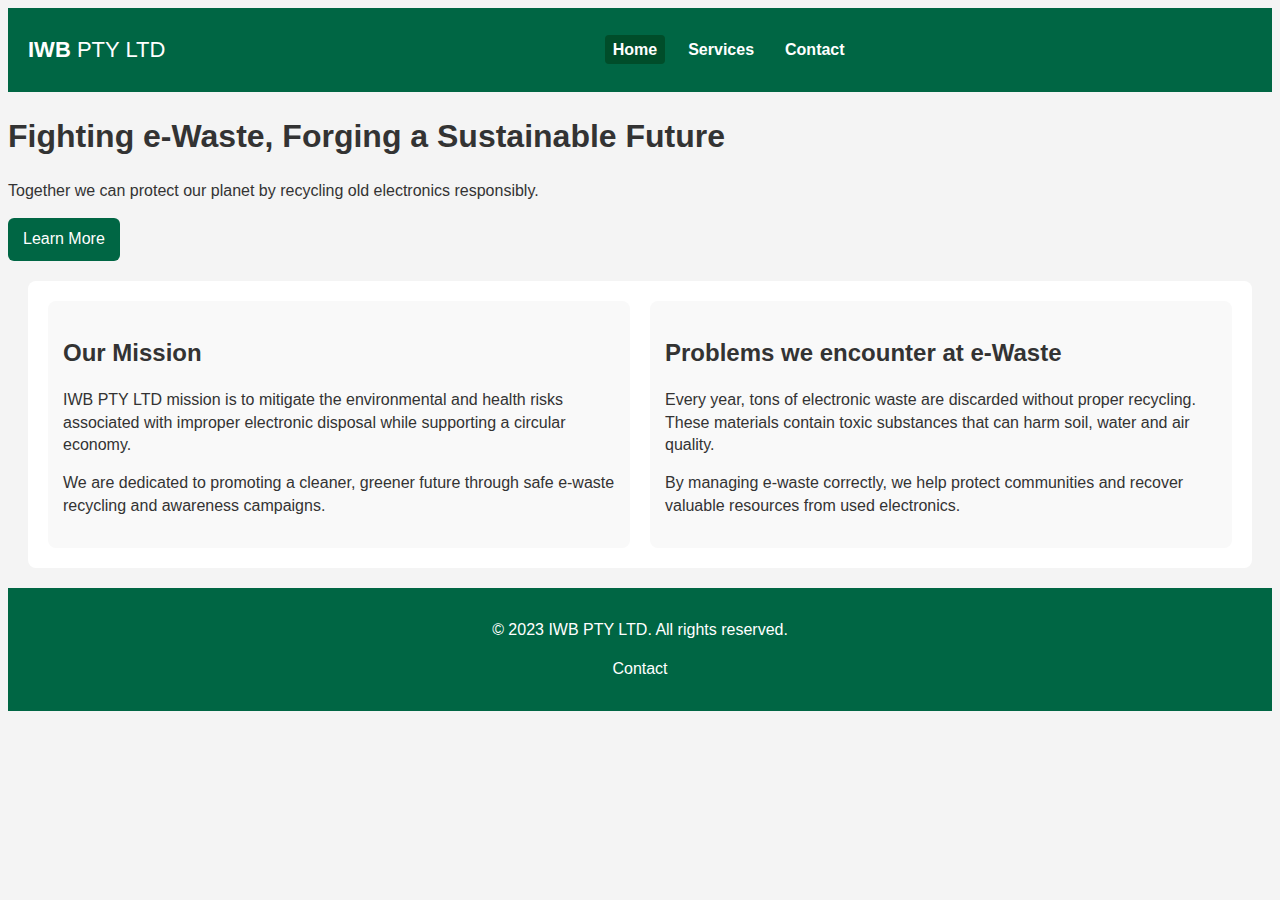
<file: index.html>
<!DOCTYPE html>
<html>
<head>
	<meta charset="utf-8">
	<meta name="viewport" content="width=device-width, initial-scale=1.0">
	<title>IWB PTY LTD</title>
	<link rel="stylesheet" type="text/css" href="style.css">
</head>
<body>
	<header>
  <div class="header-inner">
    <div class="logo">IWB <span>PTY LTD</span></div>

    <nav id="navbar">
      <ul>
        <li><a href="index.html" class="active">Home</a></li>
        <li><a href="services.html">Services</a></li>
        <li><a href="contact.html">Contact</a></li>
      </ul>
    </nav>
    <a href="javascript:void(0);" class="icon" onclick="toggleNav()">
      <i class="fa fa-bars"></i>
    </a>
  </div>
</header>
    <h1>Fighting e-Waste, Forging a Sustainable Future</h1>
    <p>Together we can protect our planet by recycling old electronics responsibly.</p>
    <a href="about.html" class="btn">Learn More</a>
  </section>
<section class="content-flex">
    <div>
      <h2>Our Mission</h2>
      <p>IWB PTY LTD mission is to mitigate the environmental and health risks associated with improper electronic disposal while supporting a circular economy.</p>
      <p>We are dedicated to promoting a cleaner, greener future through safe e-waste recycling and awareness campaigns.</p>
    </div>

    <div>
      <h2>Problems we encounter at e-Waste</h2>
      <p>Every year, tons of electronic waste are discarded without proper recycling. These materials contain toxic substances that can harm soil, water and air quality.</p>
      <p>By managing e-waste correctly, we help protect communities and recover valuable resources from used electronics.</p>
    </div>
  </section>
 
 <footer>
    <p>© 2023 IWB PTY LTD. All rights reserved.</p>
    <p><a href="contact.html">Contact</a></p>
  </footer>

</body>
</html>
</file>
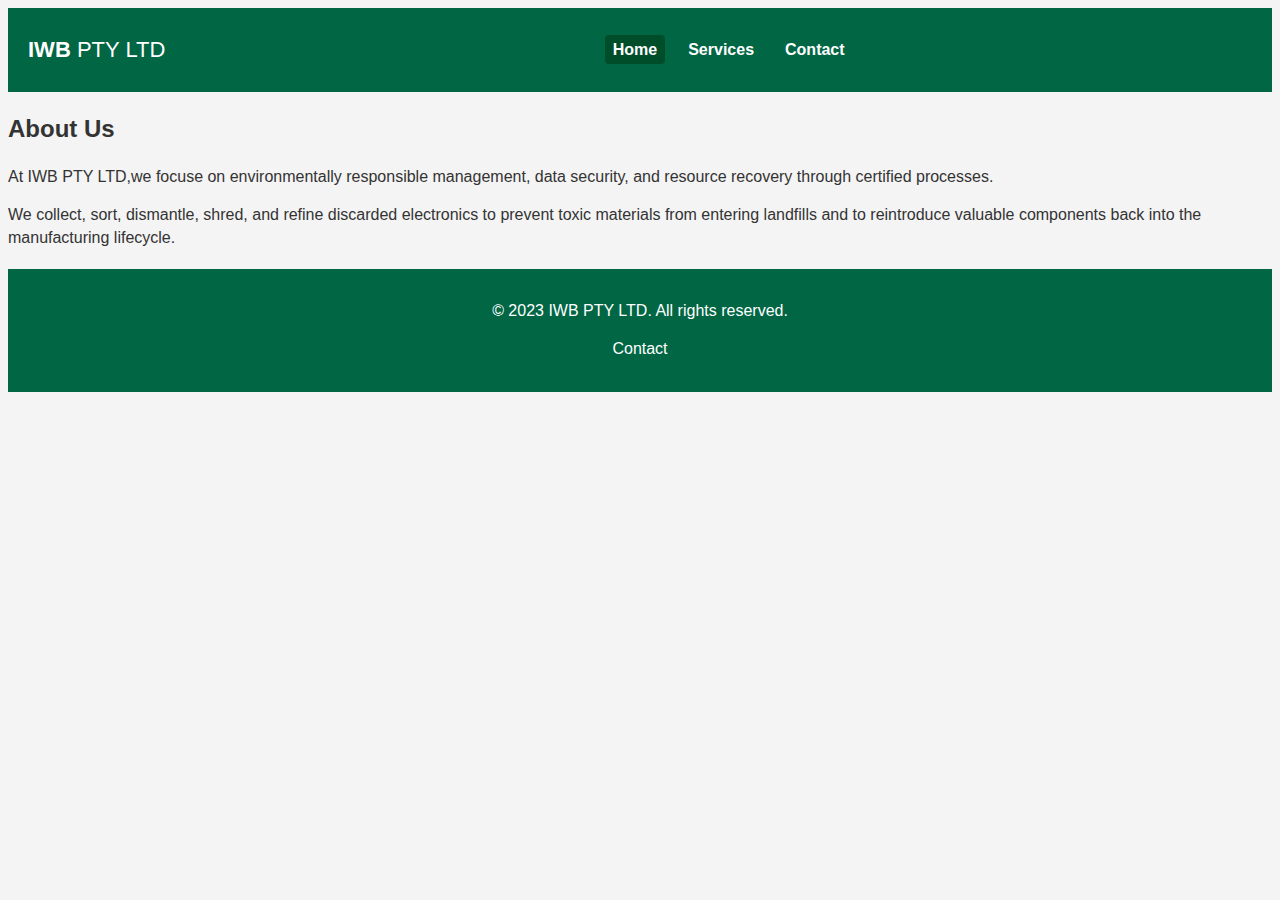
<file: about.html>
<!DOCTYPE html>
<html>
<head>
	<meta charset="utf-8">
	<meta name="viewport" content="width=device-width, initial-scale=1">
	<title>About Us</title>
	<link rel="stylesheet" type="text/css" href="style.css">
</head>
<body>
	<header>
  <div class="header-inner">
    <div class="logo">IWB <span>PTY LTD</span></div>

    <nav id="navbar">
      <ul>
        <li><a href="index.html" class="active">Home</a></li>
        <li><a href="services.html">Services</a></li>
        <li><a href="contact.html">Contact</a></li>
      </ul>
    </nav>
    <a href="javascript:void(0);" class="icon" onclick="toggleNav()">
      <i class="fa fa-bars"></i>
    </a>
  </div>
</header>

 <h2>About Us</h2>
      <p>At IWB PTY LTD,we focuse on environmentally responsible management, data security, and resource recovery through certified processes.</p>
      <p>We collect, sort, dismantle, shred, and refine discarded electronics to prevent toxic materials from entering landfills and to reintroduce valuable components back into the manufacturing lifecycle.</p>
<footer>
    <p>© 2023 IWB PTY LTD. All rights reserved.</p>
    <p><a href="contact.html">Contact</a></p>
  </footer>
  <script>
  function toggleNav() {
    var navbar = document.getElementById("navbar");
    navbar.classList.toggle("active");
  }
</script>

</body>
</html>
</file>
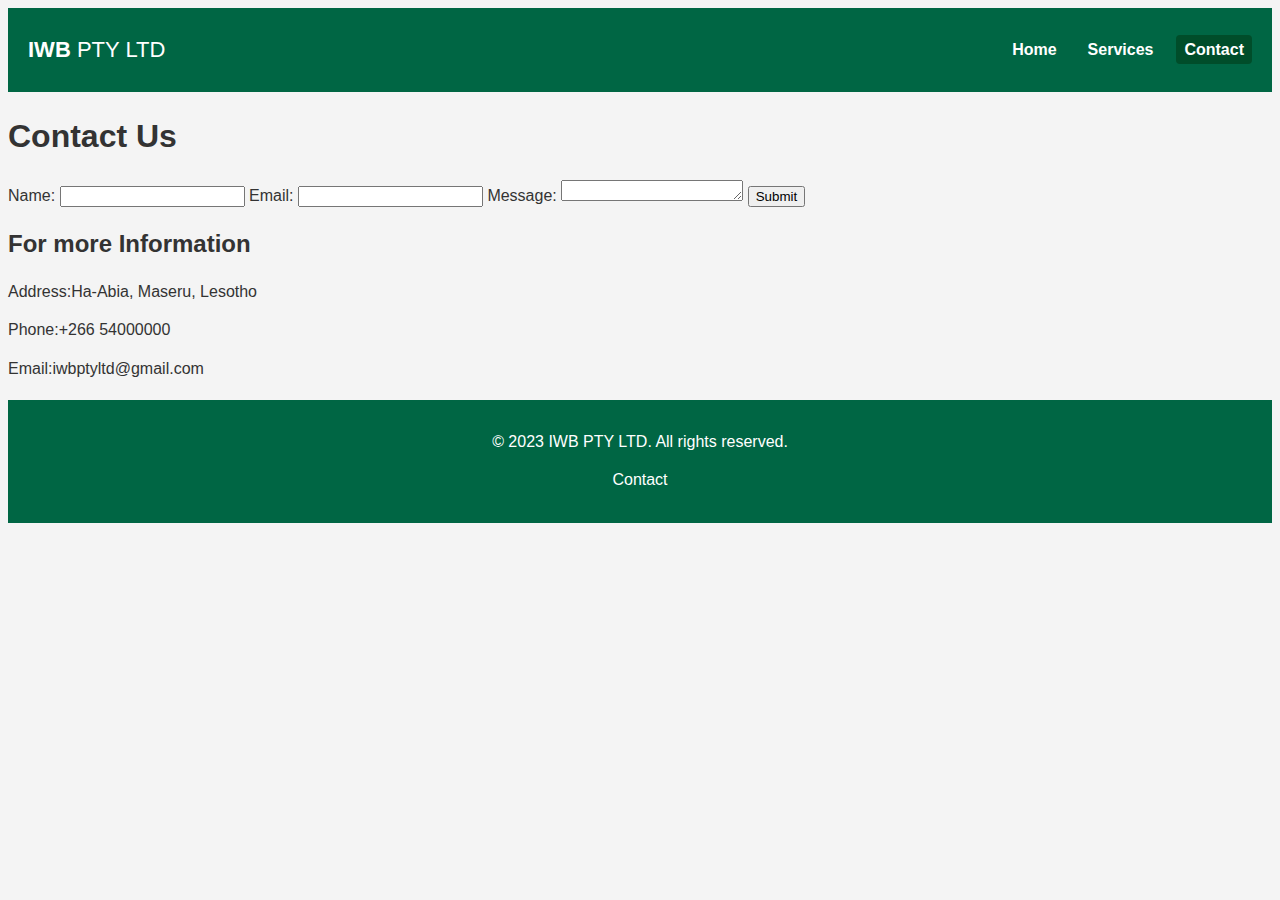
<file: contact.html>
<!DOCTYPE html>
<html>
<head>
	<meta charset="utf-8">
	<meta name="viewport" content="width=device-width, initial-scale=1.0">
	<title>Contact Us</title>
	<link rel="stylesheet" type="text/css" href="style.css">
</head>
<body class="contact">
	<header>
  <div class="header-inner">
    <div class="logo">IWB <span>PTY LTD</span></div>

    <nav id="navbar">
      <ul>
        <li><a href="index.html">Home</a></li>
        <li><a href="services.html">Services</a></li>
         <li><a href="contact.html" class="active">Contact</a></li>
      </ul>
    </nav>
    </a>
  </div>
</header>
<h1>Contact Us</h1>
    <form class="contact-form">
      <label for="name">Name:</label>
      <input type="text" id="name" name="name" required>

      <label for="email">Email:</label>
      <input type="email" id="email" name="email" required>

      <label for="message">Message:</label>
      <textarea id="message" name="message" rows="1" required></textarea>

      <button type="submit">Submit</button>
    </form>

    <section class="company-info">
      <h2>For more Information</h2>
      <p>Address:Ha-Abia, Maseru, Lesotho</p>
      <p>Phone:+266 54000000</p>
      <p>Email:iwbptyltd@gmail.com</p>
    </section>
</div>
 <footer>
    <p>© 2023 IWB PTY LTD. All rights reserved.</p>
    <p><a href="contact.html">Contact</a></p>
  </footer>

</body>

</html>
</file>
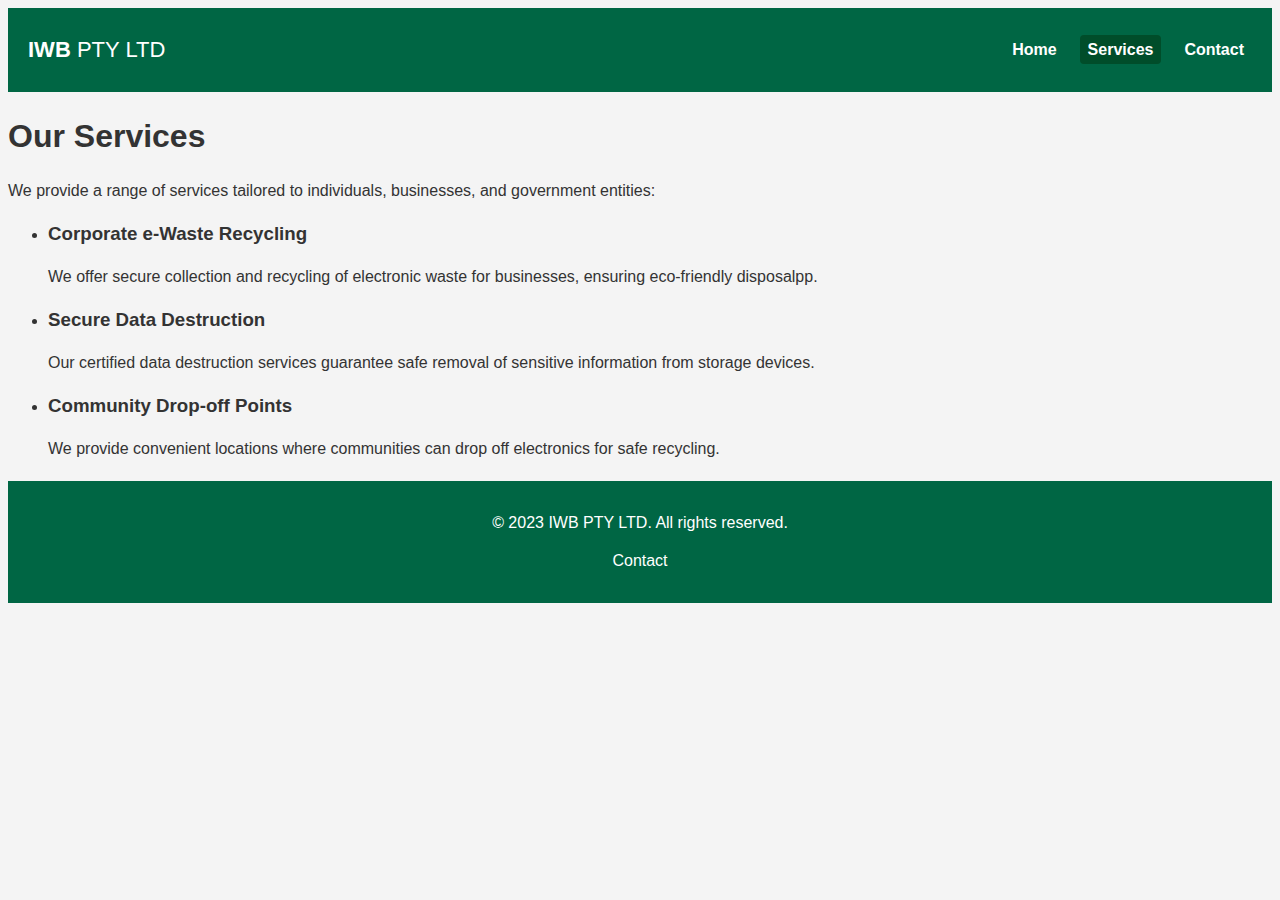
<file: services.html>
<!DOCTYPE html>
<html>
<head>
	<meta charset="utf-8">
	<meta name="viewport" content="width=device-width, initial-scale=1.0">
	<title>Our Services</title>
	<link rel="stylesheet" type="text/css" href="style.css">
</head>
<body>
	<header>
  <div class="header-inner">
    <div class="logo">IWB <span>PTY LTD</span></div>

    <nav id="navbar">
      <ul>
        <li><a href="index.html">Home</a></li>
        <li><a href="services.html" class="active">Services</a></li>
        <li><a href="contact.html">Contact</a></li>
      </ul>
    </nav>
    </a>
  </div>
</header>
    <h1>Our Services</h1>
      <p>We provide a range of services tailored to individuals, businesses, and government entities:</p>
    

    <ul>
      <li>
        <h3>Corporate e‑Waste Recycling</h3>
        <p>We offer secure collection and recycling of electronic waste for businesses, ensuring eco-friendly disposalpp.</p>
      </li>
  </ul>

    <ul>
      <li>
        <h3>Secure Data Destruction</h3>
        <p>Our certified data destruction services guarantee safe removal of sensitive information from storage devices.</p>
      </li>
      </ul>

      <ul>
      	<li>
        <h3>Community Drop‑off Points</h3>
    </li>
        <p>We provide convenient locations where communities can drop off electronics for safe recycling.</p>
      </ul>


	
  <footer>
    <p>© 2023 IWB PTY LTD. All rights reserved.</p>
    <p><a href="contact.html">Contact</a></p>
  </footer>

</body>

</html>
</file>
<file: style.css>
body {
  font-family: Helvetica;
  background-color: #f4f4f4;
  color: #333;
  line-height: 1.4;
}
header {
  background-color: #006644;
  color: white;
  padding: 15px 20px;
}
.header-inner {
  display: flex;
  justify-content: space-between;
  align-items: center;
  flex-wrap: wrap;
}
.logo {
  font-size: 22px;
  font-weight: bold;
}

.logo span {
  font-weight: normal;
}
nav ul {
  list-style: none;
  display: flex;
  gap: 15px;
}

nav ul li a {
  color: white;
  text-decoration: none;
  font-weight: bold;
  padding: 6px 8px;
  border-radius: 4px;
}

nav ul li a:hover,
nav ul li a.active {
  background-color: #004d2a;
}
.hero h1 {
  color: #004d2a;
  font-size: 26px;
  margin-bottom: 10px;
}

.hero p {
  margin-bottom: 20px;
}
.btn {
  display: inline-block;
  background-color: #006644;
  color: white;
  padding: 10px 15px;
  text-decoration: none;
  border-radius: 6px;
}
.btn:hover {
  background-color: #004d2a;
}
.content-flex {
  display: flex;
  flex-wrap: wrap;
  gap: 20px;
  background-color: white;
  margin: 20px;
  padding: 20px;
  border-radius: 8px;
}
.content-flex div {
  flex: 1;
  min-width: 250px;
  background-color: #f9f9f9;
  padding: 15px;
  border-radius: 8px;
}
footer {
  text-align: center;
  padding: 15px;
  background-color: #006644;
  color: white;
  margin-top: 20px;
}

footer a {
  color: white;
  text-decoration: none;
}
@media (max-width: 700px) {
  nav ul {
    flex-direction: column;
    align-items: flex-start;
  }
 .content-flex {
    flex-direction: column;
  }
  .hero {
    padding: 30px 10px;}
    .contact{
      font-family: Helvetica;
h1 {
  text-align: center;
}

.contact-form {
  display: flex;
  flex-direction: column;
  gap: 1rem;
}

.contact-form input,
.contact-form textarea {
  padding: 0.5rem;
  font-size: 1rem;
  width: 100%;
  box-sizing: border-box;
}

.contact-form button {
  background-color: #000;
  color: white;
  padding: 0.7rem;
  border: none;
  cursor: pointer;
}

.company-info {
  margin-top: 2rem;
  padding-top: 1rem;
  border-top: 1px solid #ccc;
}
</file>
